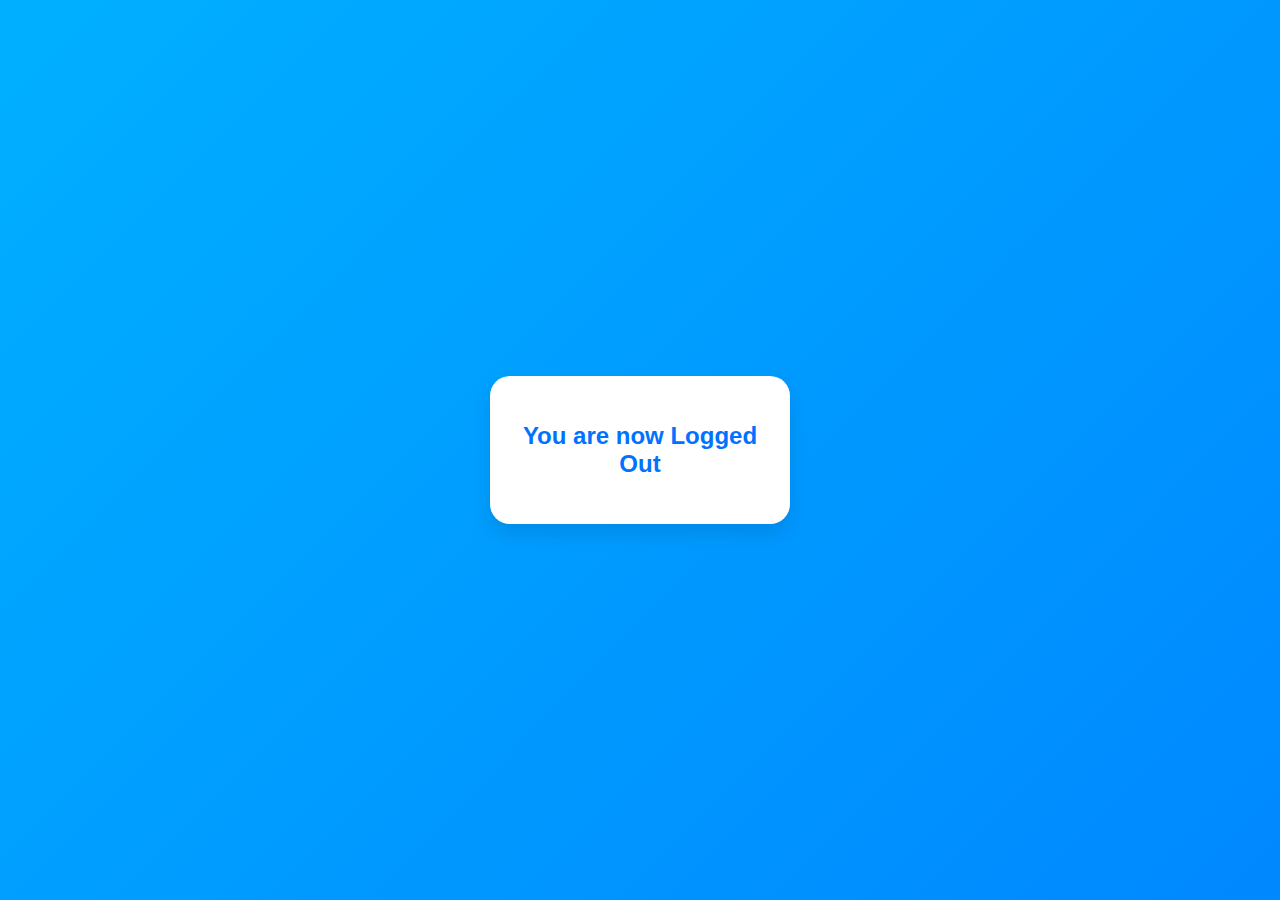
<file: index.html>
<!DOCTYPE html>
<html lang="en">
<head>
    <meta charset="UTF-8">
    <meta name="viewport" content="width=device-width, initial-scale=1.0">
    <title>Sign Out</title>
    <link rel="stylesheet" href="style.css">
</head>
<body>
    <div id="container">
        <div class="card">
            <div class="card-content">
                <h1>You are now Logged Out</h1>
            </div>
        </div>
    </div>
</body>
</html>
</file>
<file: style.css>
html, body {
    width: 100%;
    height: 100%;
    margin: 0;
    padding: 0;
    display: flex;
    justify-content: center;
    align-items: center;
    background: linear-gradient(135deg, #00b0ff, #0088ff);
    font-family: 'Segoe UI', Tahoma, Geneva, Verdana, sans-serif;
}

#container {
    width: 100%;
    display: flex;
    justify-content: center;
    align-items: center;
}

.card {
    width: 300px;
    background-color: #FFFFFF;
    border-radius: 20px;
    box-shadow: 0 10px 20px rgba(0, 0, 0, 0.1);
    overflow: hidden;
}

.card-content {
    padding: 30px;
    text-align: center;
}

h1 {
    color: #0072ff;
    font-size: 24px;
    font-weight: bold;
}
</file>
